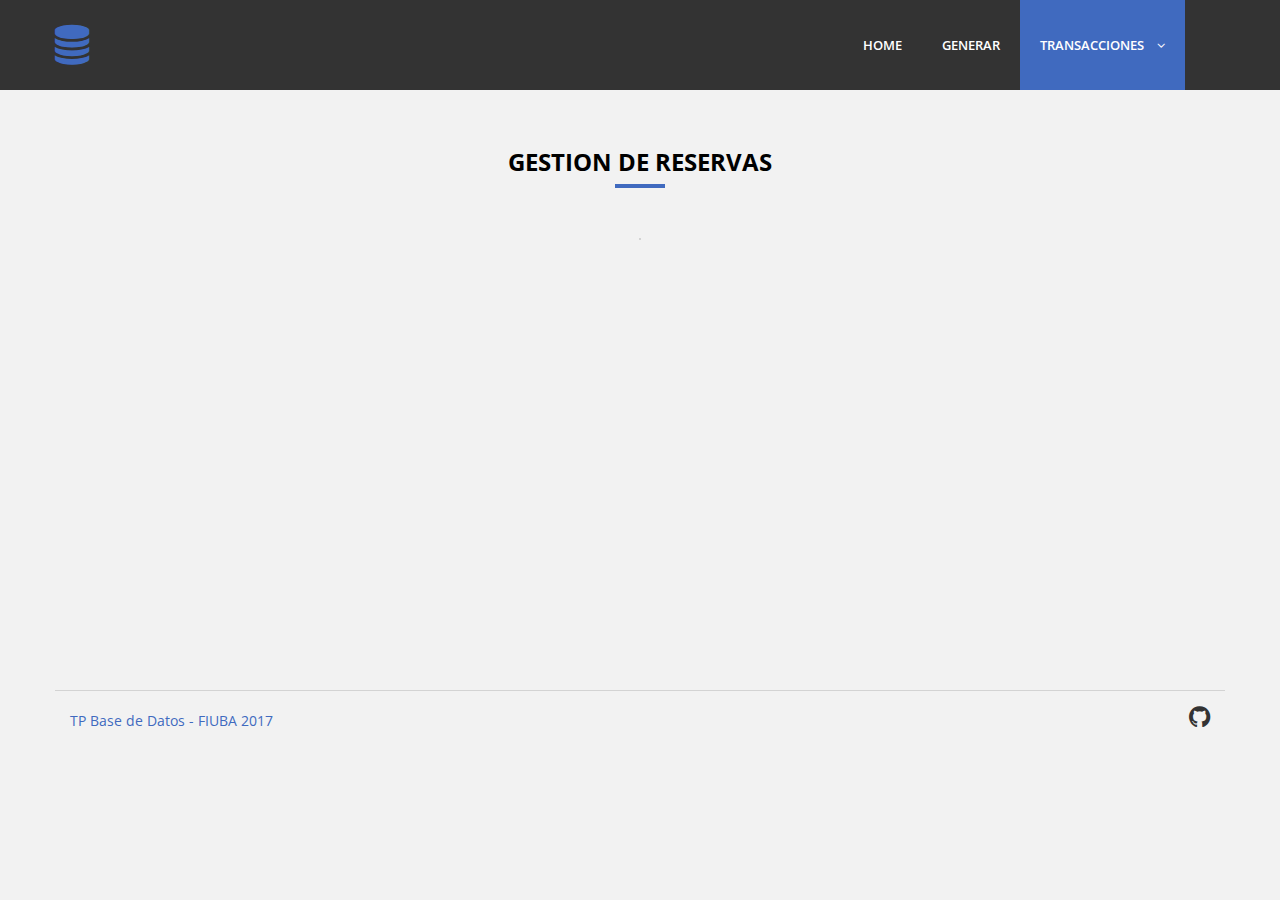
<file: relation_schema_gen/gestion-reservas.html>
<!DOCTYPE html>
<html lang="en">
<head>
  <meta charset="utf-8">
  <meta name="viewport" content="width=device-width, minimum-scale=1.0, maximum-scale=1.0">
  <!-- styles -->
  <link rel="stylesheet" href="css/style.min.css">
  <link rel="stylesheet" href="css/vendor/magnific-popup.css">
  <!-- favicon -->
  <link rel="icon" href="favicon.ico">
  <title>RSG | Reservas</title>
</head>
<body>

  <!-- NAVIGATION WRAP -->
  <div class="navigation-wrap">
    <!-- NAVIGATION -->
    <nav class="navigation limit-grid">
      <!-- LOGO -->
      <a href="index.html">
        <i class="logo fa fa-database" aria-hidden="true"></i>
      </a>
      <!-- /LOGO -->

      <!-- MAIN MENU -->
      <ul class="main-menu">
        <!-- MAIN MENU ITEM -->
        <li class="main-menu-item">
          <a href="index.html">Home</a>
        </li>
        <!-- /MAIN MENU ITEM -->

        <!-- MAIN MENU ITEM -->
        <li class="main-menu-item sub">
          <a href="data-generation.html">Generar</a>
        </li>
        <!-- /MAIN MENU ITEM -->

        <!-- MAIN MENU ITEM -->
        <li class="main-menu-item selected">
          <a href="#">
            Transacciones
            <!-- DROPDOWN IDENTIFIER -->
            <i class="dropdown-identifier fa fa-angle-down" aria-hidden="true"></i>
          </a>

          <!-- DROPDOWN LIST -->
          <ul class="dropdown-list medium">
            <!-- DROPDOWN LIST ITEM -->
            <li class="dropdown-list-item selected">
              <a href="gestion-reservas.html">Gestion de Reservas</a>
            </li>
            <!-- DROPDOWN LIST ITEM -->

            <!-- DROPDOWN LIST ITEM -->
            <li class="dropdown-list-item">
              <a href="alta-vuelo.html">Alta de Instancia de Vuelo</a>
            </li>
            <!-- DROPDOWN LIST ITEM -->

            <!-- DROPDOWN LIST ITEM -->
            <li class="dropdown-list-item">
              <a href="cierre-vuelo.html">Cierre de Instancia de Vuelo</a>
            </li>
            <!-- DROPDOWN LIST ITEM -->

            <!-- DROPDOWN LIST ITEM -->
            <li class="dropdown-list-item">
              <a href="promover-pasajero.html">Promover Pasajero</a>
            </li>
            <!-- DROPDOWN LIST ITEM -->
          </ul>
          <!-- /DROPDOWN LIST -->
        </li>
        <!-- /MAIN MENU ITEM -->
      </ul>
      <!-- /MAIN MENU -->
    </nav>
    <!-- /NAVIGATION -->
  </div>
  <!-- /NAVIGATION WRAP -->

  <!-- FORM SECTION WRAP -->
  <div class="form-section-wrap">
    <!-- FORM SECTION -->
    <div class="form-section limit-grid">
      <h2 class="section-title">Gestion de Reservas</h2>
      <hr class="line-separator">

      <!-- DATA LIST -->
      <div class="data-list"></div>
      <!-- /DATA LIST -->

      <!-- POPUP -->
      <div id="pp-form" class="popup mfp-hide">
        <h2 class="section-title">Modificar Reserva</h2>
        <hr class="line-separator">
        <!-- REL SCHEMA FORM -->
        <form class="rel-schema-form top-spaced">
          <!-- FORM ROW -->
          <div class="form-row full">
            <label for="s_estado">Estado</label>
            <select name="s_estado" id="s_estado"></select>
          </div>
          <!-- /FORM ROW -->

          <!-- FORM ROW -->
          <div class="form-row full">
            <label for="s_aerolinea">Aerolinea</label>
            <select name="s_aerolinea" id="s_aerolinea"></select>
          </div>
          <!-- /FORM ROW -->

          <!-- FORM ROW -->
          <div class="form-row full">
            <label for="s_vuelo">Vuelo</label>
            <select name="s_vuelo" id="s_vuelo"></select>
          </div>
          <!-- /FORM ROW -->

          <!-- FORM ROW -->
          <div class="form-row full spaced buttons">
            <a class="button bad popup-close-btn">Cancelar</a>
            <a class="button">Guardar</a>
          </div>
          <!-- /FORM ROW -->
        </form>
        <!-- /REL SCHEMA FORM -->
      </div>
      <!-- /POPUP -->
    </div>
    <!-- /FORM SECTION -->
  </div>
  <!-- /FORM SECTION WRAP -->

  <!-- FOOTER WRAP -->
  <div class="footer-wrap">
    <!-- FOOTER -->
    <div class="footer limit-grid">
      <a href="https://docs.google.com/document/d/16d2BgFktxykGaG6LChRxQ__XfnShuVIRvr4n2iU-bqw" target="_blank" class="link">TP Base de Datos - FIUBA 2017</a>
      <!-- REPO LINK -->
      <div class="repo-link">
        <a href="https://github.com/mscoccimarro/aero-app" target="_blank"><i class="fa fa-github" aria-hidden="true"></i></a>
      </div>
      <!-- /REPO LINK -->
    </div>
    <!-- /FOOTER -->
  </div>
  <!-- /FOOTER WRAP -->

<!-- app -->
<script src="js/app.js"></script>
<!-- jQuery -->
<script src="js/vendor/jquery-3.2.1.min.js"></script>
<!-- magnificPopup -->
<script src="js/vendor/jquery.magnific-popup.min.js"></script>
<!-- gestion reservas -->
<script src="js/gestion-reservas.js"></script>
</body>
</html>
</file>
<file: relation_schema_gen/css/style.min.css>
﻿/*!
 *  Font Awesome 4.7.0 by @davegandy - http://fontawesome.io - @fontawesome
 *  License - http://fontawesome.io/license (Font: SIL OFL 1.1, CSS: MIT License)
 */@import url("https://fonts.googleapis.com/css?family=Open+Sans:400,600,700");@font-face{font-family:'FontAwesome';src:url("fonts/fontawesome-webfont.eot?v=4.7.0");src:url("fonts/fontawesome-webfont.eot?#iefix&v=4.7.0") format("embedded-opentype"),url("fonts/fontawesome-webfont.woff2?v=4.7.0") format("woff2"),url("fonts/fontawesome-webfont.woff?v=4.7.0") format("woff"),url("fonts/fontawesome-webfont.ttf?v=4.7.0") format("truetype"),url("fonts/fontawesome-webfont.svg?v=4.7.0#fontawesomeregular") format("svg");font-weight:normal;font-style:normal}.fa{display:inline-block;font:normal normal normal 14px/1 FontAwesome;font-size:inherit;text-rendering:auto;-webkit-font-smoothing:antialiased;-moz-osx-font-smoothing:grayscale}.fa-lg{font-size:1.33333em;line-height:.75em;vertical-align:-15%}.fa-2x{font-size:2em}.fa-3x{font-size:3em}.fa-4x{font-size:4em}.fa-5x{font-size:5em}.fa-fw{width:1.28571em;text-align:center}.fa-ul{padding-left:0;margin-left:2.14286em;list-style-type:none}.fa-ul>li{position:relative}.fa-li{position:absolute;left:-2.14286em;width:2.14286em;top:.14286em;text-align:center}.fa-li.fa-lg{left:-1.85714em}.fa-border{padding:.2em .25em .15em;border:solid 0.08em #eee;border-radius:.1em}.fa-pull-left{float:left}.fa-pull-right{float:right}.fa.fa-pull-left{margin-right:.3em}.fa.fa-pull-right{margin-left:.3em}.pull-right{float:right}.pull-left{float:left}.fa.pull-left{margin-right:.3em}.fa.pull-right{margin-left:.3em}.fa-spin{-webkit-animation:fa-spin 2s infinite linear;animation:fa-spin 2s infinite linear}.fa-pulse{-webkit-animation:fa-spin 1s infinite steps(8);animation:fa-spin 1s infinite steps(8)}@-webkit-keyframes fa-spin{0%{-webkit-transform:rotate(0deg);transform:rotate(0deg)}100%{-webkit-transform:rotate(359deg);transform:rotate(359deg)}}@keyframes fa-spin{0%{-webkit-transform:rotate(0deg);transform:rotate(0deg)}100%{-webkit-transform:rotate(359deg);transform:rotate(359deg)}}.fa-rotate-90{-ms-filter:"progid:DXImageTransform.Microsoft.BasicImage(rotation=1)";-webkit-transform:rotate(90deg);-ms-transform:rotate(90deg);transform:rotate(90deg)}.fa-rotate-180{-ms-filter:"progid:DXImageTransform.Microsoft.BasicImage(rotation=2)";-webkit-transform:rotate(180deg);-ms-transform:rotate(180deg);transform:rotate(180deg)}.fa-rotate-270{-ms-filter:"progid:DXImageTransform.Microsoft.BasicImage(rotation=3)";-webkit-transform:rotate(270deg);-ms-transform:rotate(270deg);transform:rotate(270deg)}.fa-flip-horizontal{-ms-filter:"progid:DXImageTransform.Microsoft.BasicImage(rotation=0, mirror=1)";-webkit-transform:scale(-1, 1);-ms-transform:scale(-1, 1);transform:scale(-1, 1)}.fa-flip-vertical{-ms-filter:"progid:DXImageTransform.Microsoft.BasicImage(rotation=2, mirror=1)";-webkit-transform:scale(1, -1);-ms-transform:scale(1, -1);transform:scale(1, -1)}:root .fa-rotate-90,:root .fa-rotate-180,:root .fa-rotate-270,:root .fa-flip-horizontal,:root .fa-flip-vertical{filter:none}.fa-stack{position:relative;display:inline-block;width:2em;height:2em;line-height:2em;vertical-align:middle}.fa-stack-1x,.fa-stack-2x{position:absolute;left:0;width:100%;text-align:center}.fa-stack-1x{line-height:inherit}.fa-stack-2x{font-size:2em}.fa-inverse{color:#fff}.fa-glass:before{content:""}.fa-music:before{content:""}.fa-search:before{content:""}.fa-envelope-o:before{content:""}.fa-heart:before{content:""}.fa-star:before{content:""}.fa-star-o:before{content:""}.fa-user:before{content:""}.fa-film:before{content:""}.fa-th-large:before{content:""}.fa-th:before{content:""}.fa-th-list:before{content:""}.fa-check:before{content:""}.fa-remove:before,.fa-close:before,.fa-times:before{content:""}.fa-search-plus:before{content:""}.fa-search-minus:before{content:""}.fa-power-off:before{content:""}.fa-signal:before{content:""}.fa-gear:before,.fa-cog:before{content:""}.fa-trash-o:before{content:""}.fa-home:before{content:""}.fa-file-o:before{content:""}.fa-clock-o:before{content:""}.fa-road:before{content:""}.fa-download:before{content:""}.fa-arrow-circle-o-down:before{content:""}.fa-arrow-circle-o-up:before{content:""}.fa-inbox:before{content:""}.fa-play-circle-o:before{content:""}.fa-rotate-right:before,.fa-repeat:before{content:""}.fa-refresh:before{content:""}.fa-list-alt:before{content:""}.fa-lock:before{content:""}.fa-flag:before{content:""}.fa-headphones:before{content:""}.fa-volume-off:before{content:""}.fa-volume-down:before{content:""}.fa-volume-up:before{content:""}.fa-qrcode:before{content:""}.fa-barcode:before{content:""}.fa-tag:before{content:""}.fa-tags:before{content:""}.fa-book:before{content:""}.fa-bookmark:before{content:""}.fa-print:before{content:""}.fa-camera:before{content:""}.fa-font:before{content:""}.fa-bold:before{content:""}.fa-italic:before{content:""}.fa-text-height:before{content:""}.fa-text-width:before{content:""}.fa-align-left:before{content:""}.fa-align-center:before{content:""}.fa-align-right:before{content:""}.fa-align-justify:before{content:""}.fa-list:before{content:""}.fa-dedent:before,.fa-outdent:before{content:""}.fa-indent:before{content:""}.fa-video-camera:before{content:""}.fa-photo:before,.fa-image:before,.fa-picture-o:before{content:""}.fa-pencil:before{content:""}.fa-map-marker:before{content:""}.fa-adjust:before{content:""}.fa-tint:before{content:""}.fa-edit:before,.fa-pencil-square-o:before{content:""}.fa-share-square-o:before{content:""}.fa-check-square-o:before{content:""}.fa-arrows:before{content:""}.fa-step-backward:before{content:""}.fa-fast-backward:before{content:""}.fa-backward:before{content:""}.fa-play:before{content:""}.fa-pause:before{content:""}.fa-stop:before{content:""}.fa-forward:before{content:""}.fa-fast-forward:before{content:""}.fa-step-forward:before{content:""}.fa-eject:before{content:""}.fa-chevron-left:before{content:""}.fa-chevron-right:before{content:""}.fa-plus-circle:before{content:""}.fa-minus-circle:before{content:""}.fa-times-circle:before{content:""}.fa-check-circle:before{content:""}.fa-question-circle:before{content:""}.fa-info-circle:before{content:""}.fa-crosshairs:before{content:""}.fa-times-circle-o:before{content:""}.fa-check-circle-o:before{content:""}.fa-ban:before{content:""}.fa-arrow-left:before{content:""}.fa-arrow-right:before{content:""}.fa-arrow-up:before{content:""}.fa-arrow-down:before{content:""}.fa-mail-forward:before,.fa-share:before{content:""}.fa-expand:before{content:""}.fa-compress:before{content:""}.fa-plus:before{content:""}.fa-minus:before{content:""}.fa-asterisk:before{content:""}.fa-exclamation-circle:before{content:""}.fa-gift:before{content:""}.fa-leaf:before{content:""}.fa-fire:before{content:""}.fa-eye:before{content:""}.fa-eye-slash:before{content:""}.fa-warning:before,.fa-exclamation-triangle:before{content:""}.fa-plane:before{content:""}.fa-calendar:before{content:""}.fa-random:before{content:""}.fa-comment:before{content:""}.fa-magnet:before{content:""}.fa-chevron-up:before{content:""}.fa-chevron-down:before{content:""}.fa-retweet:before{content:""}.fa-shopping-cart:before{content:""}.fa-folder:before{content:""}.fa-folder-open:before{content:""}.fa-arrows-v:before{content:""}.fa-arrows-h:before{content:""}.fa-bar-chart-o:before,.fa-bar-chart:before{content:""}.fa-twitter-square:before{content:""}.fa-facebook-square:before{content:""}.fa-camera-retro:before{content:""}.fa-key:before{content:""}.fa-gears:before,.fa-cogs:before{content:""}.fa-comments:before{content:""}.fa-thumbs-o-up:before{content:""}.fa-thumbs-o-down:before{content:""}.fa-star-half:before{content:""}.fa-heart-o:before{content:""}.fa-sign-out:before{content:""}.fa-linkedin-square:before{content:""}.fa-thumb-tack:before{content:""}.fa-external-link:before{content:""}.fa-sign-in:before{content:""}.fa-trophy:before{content:""}.fa-github-square:before{content:""}.fa-upload:before{content:""}.fa-lemon-o:before{content:""}.fa-phone:before{content:""}.fa-square-o:before{content:""}.fa-bookmark-o:before{content:""}.fa-phone-square:before{content:""}.fa-twitter:before{content:""}.fa-facebook-f:before,.fa-facebook:before{content:""}.fa-github:before{content:""}.fa-unlock:before{content:""}.fa-credit-card:before{content:""}.fa-feed:before,.fa-rss:before{content:""}.fa-hdd-o:before{content:""}.fa-bullhorn:before{content:""}.fa-bell:before{content:""}.fa-certificate:before{content:""}.fa-hand-o-right:before{content:""}.fa-hand-o-left:before{content:""}.fa-hand-o-up:before{content:""}.fa-hand-o-down:before{content:""}.fa-arrow-circle-left:before{content:""}.fa-arrow-circle-right:before{content:""}.fa-arrow-circle-up:before{content:""}.fa-arrow-circle-down:before{content:""}.fa-globe:before{content:""}.fa-wrench:before{content:""}.fa-tasks:before{content:""}.fa-filter:before{content:""}.fa-briefcase:before{content:""}.fa-arrows-alt:before{content:""}.fa-group:before,.fa-users:before{content:""}.fa-chain:before,.fa-link:before{content:""}.fa-cloud:before{content:""}.fa-flask:before{content:""}.fa-cut:before,.fa-scissors:before{content:""}.fa-copy:before,.fa-files-o:before{content:""}.fa-paperclip:before{content:""}.fa-save:before,.fa-floppy-o:before{content:""}.fa-square:before{content:""}.fa-navicon:before,.fa-reorder:before,.fa-bars:before{content:""}.fa-list-ul:before{content:""}.fa-list-ol:before{content:""}.fa-strikethrough:before{content:""}.fa-underline:before{content:""}.fa-table:before{content:""}.fa-magic:before{content:""}.fa-truck:before{content:""}.fa-pinterest:before{content:""}.fa-pinterest-square:before{content:""}.fa-google-plus-square:before{content:""}.fa-google-plus:before{content:""}.fa-money:before{content:""}.fa-caret-down:before{content:""}.fa-caret-up:before{content:""}.fa-caret-left:before{content:""}.fa-caret-right:before{content:""}.fa-columns:before{content:""}.fa-unsorted:before,.fa-sort:before{content:""}.fa-sort-down:before,.fa-sort-desc:before{content:""}.fa-sort-up:before,.fa-sort-asc:before{content:""}.fa-envelope:before{content:""}.fa-linkedin:before{content:""}.fa-rotate-left:before,.fa-undo:before{content:""}.fa-legal:before,.fa-gavel:before{content:""}.fa-dashboard:before,.fa-tachometer:before{content:""}.fa-comment-o:before{content:""}.fa-comments-o:before{content:""}.fa-flash:before,.fa-bolt:before{content:""}.fa-sitemap:before{content:""}.fa-umbrella:before{content:""}.fa-paste:before,.fa-clipboard:before{content:""}.fa-lightbulb-o:before{content:""}.fa-exchange:before{content:""}.fa-cloud-download:before{content:""}.fa-cloud-upload:before{content:""}.fa-user-md:before{content:""}.fa-stethoscope:before{content:""}.fa-suitcase:before{content:""}.fa-bell-o:before{content:""}.fa-coffee:before{content:""}.fa-cutlery:before{content:""}.fa-file-text-o:before{content:""}.fa-building-o:before{content:""}.fa-hospital-o:before{content:""}.fa-ambulance:before{content:""}.fa-medkit:before{content:""}.fa-fighter-jet:before{content:""}.fa-beer:before{content:""}.fa-h-square:before{content:""}.fa-plus-square:before{content:""}.fa-angle-double-left:before{content:""}.fa-angle-double-right:before{content:""}.fa-angle-double-up:before{content:""}.fa-angle-double-down:before{content:""}.fa-angle-left:before{content:""}.fa-angle-right:before{content:""}.fa-angle-up:before{content:""}.fa-angle-down:before{content:""}.fa-desktop:before{content:""}.fa-laptop:before{content:""}.fa-tablet:before{content:""}.fa-mobile-phone:before,.fa-mobile:before{content:""}.fa-circle-o:before{content:""}.fa-quote-left:before{content:""}.fa-quote-right:before{content:""}.fa-spinner:before{content:""}.fa-circle:before{content:""}.fa-mail-reply:before,.fa-reply:before{content:""}.fa-github-alt:before{content:""}.fa-folder-o:before{content:""}.fa-folder-open-o:before{content:""}.fa-smile-o:before{content:""}.fa-frown-o:before{content:""}.fa-meh-o:before{content:""}.fa-gamepad:before{content:""}.fa-keyboard-o:before{content:""}.fa-flag-o:before{content:""}.fa-flag-checkered:before{content:""}.fa-terminal:before{content:""}.fa-code:before{content:""}.fa-mail-reply-all:before,.fa-reply-all:before{content:""}.fa-star-half-empty:before,.fa-star-half-full:before,.fa-star-half-o:before{content:""}.fa-location-arrow:before{content:""}.fa-crop:before{content:""}.fa-code-fork:before{content:""}.fa-unlink:before,.fa-chain-broken:before{content:""}.fa-question:before{content:""}.fa-info:before{content:""}.fa-exclamation:before{content:""}.fa-superscript:before{content:""}.fa-subscript:before{content:""}.fa-eraser:before{content:""}.fa-puzzle-piece:before{content:""}.fa-microphone:before{content:""}.fa-microphone-slash:before{content:""}.fa-shield:before{content:""}.fa-calendar-o:before{content:""}.fa-fire-extinguisher:before{content:""}.fa-rocket:before{content:""}.fa-maxcdn:before{content:""}.fa-chevron-circle-left:before{content:""}.fa-chevron-circle-right:before{content:""}.fa-chevron-circle-up:before{content:""}.fa-chevron-circle-down:before{content:""}.fa-html5:before{content:""}.fa-css3:before{content:""}.fa-anchor:before{content:""}.fa-unlock-alt:before{content:""}.fa-bullseye:before{content:""}.fa-ellipsis-h:before{content:""}.fa-ellipsis-v:before{content:""}.fa-rss-square:before{content:""}.fa-play-circle:before{content:""}.fa-ticket:before{content:""}.fa-minus-square:before{content:""}.fa-minus-square-o:before{content:""}.fa-level-up:before{content:""}.fa-level-down:before{content:""}.fa-check-square:before{content:""}.fa-pencil-square:before{content:""}.fa-external-link-square:before{content:""}.fa-share-square:before{content:""}.fa-compass:before{content:""}.fa-toggle-down:before,.fa-caret-square-o-down:before{content:""}.fa-toggle-up:before,.fa-caret-square-o-up:before{content:""}.fa-toggle-right:before,.fa-caret-square-o-right:before{content:""}.fa-euro:before,.fa-eur:before{content:""}.fa-gbp:before{content:""}.fa-dollar:before,.fa-usd:before{content:""}.fa-rupee:before,.fa-inr:before{content:""}.fa-cny:before,.fa-rmb:before,.fa-yen:before,.fa-jpy:before{content:""}.fa-ruble:before,.fa-rouble:before,.fa-rub:before{content:""}.fa-won:before,.fa-krw:before{content:""}.fa-bitcoin:before,.fa-btc:before{content:""}.fa-file:before{content:""}.fa-file-text:before{content:""}.fa-sort-alpha-asc:before{content:""}.fa-sort-alpha-desc:before{content:""}.fa-sort-amount-asc:before{content:""}.fa-sort-amount-desc:before{content:""}.fa-sort-numeric-asc:before{content:""}.fa-sort-numeric-desc:before{content:""}.fa-thumbs-up:before{content:""}.fa-thumbs-down:before{content:""}.fa-youtube-square:before{content:""}.fa-youtube:before{content:""}.fa-xing:before{content:""}.fa-xing-square:before{content:""}.fa-youtube-play:before{content:""}.fa-dropbox:before{content:""}.fa-stack-overflow:before{content:""}.fa-instagram:before{content:""}.fa-flickr:before{content:""}.fa-adn:before{content:""}.fa-bitbucket:before{content:""}.fa-bitbucket-square:before{content:""}.fa-tumblr:before{content:""}.fa-tumblr-square:before{content:""}.fa-long-arrow-down:before{content:""}.fa-long-arrow-up:before{content:""}.fa-long-arrow-left:before{content:""}.fa-long-arrow-right:before{content:""}.fa-apple:before{content:""}.fa-windows:before{content:""}.fa-android:before{content:""}.fa-linux:before{content:""}.fa-dribbble:before{content:""}.fa-skype:before{content:""}.fa-foursquare:before{content:""}.fa-trello:before{content:""}.fa-female:before{content:""}.fa-male:before{content:""}.fa-gittip:before,.fa-gratipay:before{content:""}.fa-sun-o:before{content:""}.fa-moon-o:before{content:""}.fa-archive:before{content:""}.fa-bug:before{content:""}.fa-vk:before{content:""}.fa-weibo:before{content:""}.fa-renren:before{content:""}.fa-pagelines:before{content:""}.fa-stack-exchange:before{content:""}.fa-arrow-circle-o-right:before{content:""}.fa-arrow-circle-o-left:before{content:""}.fa-toggle-left:before,.fa-caret-square-o-left:before{content:""}.fa-dot-circle-o:before{content:""}.fa-wheelchair:before{content:""}.fa-vimeo-square:before{content:""}.fa-turkish-lira:before,.fa-try:before{content:""}.fa-plus-square-o:before{content:""}.fa-space-shuttle:before{content:""}.fa-slack:before{content:""}.fa-envelope-square:before{content:""}.fa-wordpress:before{content:""}.fa-openid:before{content:""}.fa-institution:before,.fa-bank:before,.fa-university:before{content:""}.fa-mortar-board:before,.fa-graduation-cap:before{content:""}.fa-yahoo:before{content:""}.fa-google:before{content:""}.fa-reddit:before{content:""}.fa-reddit-square:before{content:""}.fa-stumbleupon-circle:before{content:""}.fa-stumbleupon:before{content:""}.fa-delicious:before{content:""}.fa-digg:before{content:""}.fa-pied-piper-pp:before{content:""}.fa-pied-piper-alt:before{content:""}.fa-drupal:before{content:""}.fa-joomla:before{content:""}.fa-language:before{content:""}.fa-fax:before{content:""}.fa-building:before{content:""}.fa-child:before{content:""}.fa-paw:before{content:""}.fa-spoon:before{content:""}.fa-cube:before{content:""}.fa-cubes:before{content:""}.fa-behance:before{content:""}.fa-behance-square:before{content:""}.fa-steam:before{content:""}.fa-steam-square:before{content:""}.fa-recycle:before{content:""}.fa-automobile:before,.fa-car:before{content:""}.fa-cab:before,.fa-taxi:before{content:""}.fa-tree:before{content:""}.fa-spotify:before{content:""}.fa-deviantart:before{content:""}.fa-soundcloud:before{content:""}.fa-database:before{content:""}.fa-file-pdf-o:before{content:""}.fa-file-word-o:before{content:""}.fa-file-excel-o:before{content:""}.fa-file-powerpoint-o:before{content:""}.fa-file-photo-o:before,.fa-file-picture-o:before,.fa-file-image-o:before{content:""}.fa-file-zip-o:before,.fa-file-archive-o:before{content:""}.fa-file-sound-o:before,.fa-file-audio-o:before{content:""}.fa-file-movie-o:before,.fa-file-video-o:before{content:""}.fa-file-code-o:before{content:""}.fa-vine:before{content:""}.fa-codepen:before{content:""}.fa-jsfiddle:before{content:""}.fa-life-bouy:before,.fa-life-buoy:before,.fa-life-saver:before,.fa-support:before,.fa-life-ring:before{content:""}.fa-circle-o-notch:before{content:""}.fa-ra:before,.fa-resistance:before,.fa-rebel:before{content:""}.fa-ge:before,.fa-empire:before{content:""}.fa-git-square:before{content:""}.fa-git:before{content:""}.fa-y-combinator-square:before,.fa-yc-square:before,.fa-hacker-news:before{content:""}.fa-tencent-weibo:before{content:""}.fa-qq:before{content:""}.fa-wechat:before,.fa-weixin:before{content:""}.fa-send:before,.fa-paper-plane:before{content:""}.fa-send-o:before,.fa-paper-plane-o:before{content:""}.fa-history:before{content:""}.fa-circle-thin:before{content:""}.fa-header:before{content:""}.fa-paragraph:before{content:""}.fa-sliders:before{content:""}.fa-share-alt:before{content:""}.fa-share-alt-square:before{content:""}.fa-bomb:before{content:""}.fa-soccer-ball-o:before,.fa-futbol-o:before{content:""}.fa-tty:before{content:""}.fa-binoculars:before{content:""}.fa-plug:before{content:""}.fa-slideshare:before{content:""}.fa-twitch:before{content:""}.fa-yelp:before{content:""}.fa-newspaper-o:before{content:""}.fa-wifi:before{content:""}.fa-calculator:before{content:""}.fa-paypal:before{content:""}.fa-google-wallet:before{content:""}.fa-cc-visa:before{content:""}.fa-cc-mastercard:before{content:""}.fa-cc-discover:before{content:""}.fa-cc-amex:before{content:""}.fa-cc-paypal:before{content:""}.fa-cc-stripe:before{content:""}.fa-bell-slash:before{content:""}.fa-bell-slash-o:before{content:""}.fa-trash:before{content:""}.fa-copyright:before{content:""}.fa-at:before{content:""}.fa-eyedropper:before{content:""}.fa-paint-brush:before{content:""}.fa-birthday-cake:before{content:""}.fa-area-chart:before{content:""}.fa-pie-chart:before{content:""}.fa-line-chart:before{content:""}.fa-lastfm:before{content:""}.fa-lastfm-square:before{content:""}.fa-toggle-off:before{content:""}.fa-toggle-on:before{content:""}.fa-bicycle:before{content:""}.fa-bus:before{content:""}.fa-ioxhost:before{content:""}.fa-angellist:before{content:""}.fa-cc:before{content:""}.fa-shekel:before,.fa-sheqel:before,.fa-ils:before{content:""}.fa-meanpath:before{content:""}.fa-buysellads:before{content:""}.fa-connectdevelop:before{content:""}.fa-dashcube:before{content:""}.fa-forumbee:before{content:""}.fa-leanpub:before{content:""}.fa-sellsy:before{content:""}.fa-shirtsinbulk:before{content:""}.fa-simplybuilt:before{content:""}.fa-skyatlas:before{content:""}.fa-cart-plus:before{content:""}.fa-cart-arrow-down:before{content:""}.fa-diamond:before{content:""}.fa-ship:before{content:""}.fa-user-secret:before{content:""}.fa-motorcycle:before{content:""}.fa-street-view:before{content:""}.fa-heartbeat:before{content:""}.fa-venus:before{content:""}.fa-mars:before{content:""}.fa-mercury:before{content:""}.fa-intersex:before,.fa-transgender:before{content:""}.fa-transgender-alt:before{content:""}.fa-venus-double:before{content:""}.fa-mars-double:before{content:""}.fa-venus-mars:before{content:""}.fa-mars-stroke:before{content:""}.fa-mars-stroke-v:before{content:""}.fa-mars-stroke-h:before{content:""}.fa-neuter:before{content:""}.fa-genderless:before{content:""}.fa-facebook-official:before{content:""}.fa-pinterest-p:before{content:""}.fa-whatsapp:before{content:""}.fa-server:before{content:""}.fa-user-plus:before{content:""}.fa-user-times:before{content:""}.fa-hotel:before,.fa-bed:before{content:""}.fa-viacoin:before{content:""}.fa-train:before{content:""}.fa-subway:before{content:""}.fa-medium:before{content:""}.fa-yc:before,.fa-y-combinator:before{content:""}.fa-optin-monster:before{content:""}.fa-opencart:before{content:""}.fa-expeditedssl:before{content:""}.fa-battery-4:before,.fa-battery:before,.fa-battery-full:before{content:""}.fa-battery-3:before,.fa-battery-three-quarters:before{content:""}.fa-battery-2:before,.fa-battery-half:before{content:""}.fa-battery-1:before,.fa-battery-quarter:before{content:""}.fa-battery-0:before,.fa-battery-empty:before{content:""}.fa-mouse-pointer:before{content:""}.fa-i-cursor:before{content:""}.fa-object-group:before{content:""}.fa-object-ungroup:before{content:""}.fa-sticky-note:before{content:""}.fa-sticky-note-o:before{content:""}.fa-cc-jcb:before{content:""}.fa-cc-diners-club:before{content:""}.fa-clone:before{content:""}.fa-balance-scale:before{content:""}.fa-hourglass-o:before{content:""}.fa-hourglass-1:before,.fa-hourglass-start:before{content:""}.fa-hourglass-2:before,.fa-hourglass-half:before{content:""}.fa-hourglass-3:before,.fa-hourglass-end:before{content:""}.fa-hourglass:before{content:""}.fa-hand-grab-o:before,.fa-hand-rock-o:before{content:""}.fa-hand-stop-o:before,.fa-hand-paper-o:before{content:""}.fa-hand-scissors-o:before{content:""}.fa-hand-lizard-o:before{content:""}.fa-hand-spock-o:before{content:""}.fa-hand-pointer-o:before{content:""}.fa-hand-peace-o:before{content:""}.fa-trademark:before{content:""}.fa-registered:before{content:""}.fa-creative-commons:before{content:""}.fa-gg:before{content:""}.fa-gg-circle:before{content:""}.fa-tripadvisor:before{content:""}.fa-odnoklassniki:before{content:""}.fa-odnoklassniki-square:before{content:""}.fa-get-pocket:before{content:""}.fa-wikipedia-w:before{content:""}.fa-safari:before{content:""}.fa-chrome:before{content:""}.fa-firefox:before{content:""}.fa-opera:before{content:""}.fa-internet-explorer:before{content:""}.fa-tv:before,.fa-television:before{content:""}.fa-contao:before{content:""}.fa-500px:before{content:""}.fa-amazon:before{content:""}.fa-calendar-plus-o:before{content:""}.fa-calendar-minus-o:before{content:""}.fa-calendar-times-o:before{content:""}.fa-calendar-check-o:before{content:""}.fa-industry:before{content:""}.fa-map-pin:before{content:""}.fa-map-signs:before{content:""}.fa-map-o:before{content:""}.fa-map:before{content:""}.fa-commenting:before{content:""}.fa-commenting-o:before{content:""}.fa-houzz:before{content:""}.fa-vimeo:before{content:""}.fa-black-tie:before{content:""}.fa-fonticons:before{content:""}.fa-reddit-alien:before{content:""}.fa-edge:before{content:""}.fa-credit-card-alt:before{content:""}.fa-codiepie:before{content:""}.fa-modx:before{content:""}.fa-fort-awesome:before{content:""}.fa-usb:before{content:""}.fa-product-hunt:before{content:""}.fa-mixcloud:before{content:""}.fa-scribd:before{content:""}.fa-pause-circle:before{content:""}.fa-pause-circle-o:before{content:""}.fa-stop-circle:before{content:""}.fa-stop-circle-o:before{content:""}.fa-shopping-bag:before{content:""}.fa-shopping-basket:before{content:""}.fa-hashtag:before{content:""}.fa-bluetooth:before{content:""}.fa-bluetooth-b:before{content:""}.fa-percent:before{content:""}.fa-gitlab:before{content:""}.fa-wpbeginner:before{content:""}.fa-wpforms:before{content:""}.fa-envira:before{content:""}.fa-universal-access:before{content:""}.fa-wheelchair-alt:before{content:""}.fa-question-circle-o:before{content:""}.fa-blind:before{content:""}.fa-audio-description:before{content:""}.fa-volume-control-phone:before{content:""}.fa-braille:before{content:""}.fa-assistive-listening-systems:before{content:""}.fa-asl-interpreting:before,.fa-american-sign-language-interpreting:before{content:""}.fa-deafness:before,.fa-hard-of-hearing:before,.fa-deaf:before{content:""}.fa-glide:before{content:""}.fa-glide-g:before{content:""}.fa-signing:before,.fa-sign-language:before{content:""}.fa-low-vision:before{content:""}.fa-viadeo:before{content:""}.fa-viadeo-square:before{content:""}.fa-snapchat:before{content:""}.fa-snapchat-ghost:before{content:""}.fa-snapchat-square:before{content:""}.fa-pied-piper:before{content:""}.fa-first-order:before{content:""}.fa-yoast:before{content:""}.fa-themeisle:before{content:""}.fa-google-plus-circle:before,.fa-google-plus-official:before{content:""}.fa-fa:before,.fa-font-awesome:before{content:""}.fa-handshake-o:before{content:""}.fa-envelope-open:before{content:""}.fa-envelope-open-o:before{content:""}.fa-linode:before{content:""}.fa-address-book:before{content:""}.fa-address-book-o:before{content:""}.fa-vcard:before,.fa-address-card:before{content:""}.fa-vcard-o:before,.fa-address-card-o:before{content:""}.fa-user-circle:before{content:""}.fa-user-circle-o:before{content:""}.fa-user-o:before{content:""}.fa-id-badge:before{content:""}.fa-drivers-license:before,.fa-id-card:before{content:""}.fa-drivers-license-o:before,.fa-id-card-o:before{content:""}.fa-quora:before{content:""}.fa-free-code-camp:before{content:""}.fa-telegram:before{content:""}.fa-thermometer-4:before,.fa-thermometer:before,.fa-thermometer-full:before{content:""}.fa-thermometer-3:before,.fa-thermometer-three-quarters:before{content:""}.fa-thermometer-2:before,.fa-thermometer-half:before{content:""}.fa-thermometer-1:before,.fa-thermometer-quarter:before{content:""}.fa-thermometer-0:before,.fa-thermometer-empty:before{content:""}.fa-shower:before{content:""}.fa-bathtub:before,.fa-s15:before,.fa-bath:before{content:""}.fa-podcast:before{content:""}.fa-window-maximize:before{content:""}.fa-window-minimize:before{content:""}.fa-window-restore:before{content:""}.fa-times-rectangle:before,.fa-window-close:before{content:""}.fa-times-rectangle-o:before,.fa-window-close-o:before{content:""}.fa-bandcamp:before{content:""}.fa-grav:before{content:""}.fa-etsy:before{content:""}.fa-imdb:before{content:""}.fa-ravelry:before{content:""}.fa-eercast:before{content:""}.fa-microchip:before{content:""}.fa-snowflake-o:before{content:""}.fa-superpowers:before{content:""}.fa-wpexplorer:before{content:""}.fa-meetup:before{content:""}.sr-only{position:absolute;width:1px;height:1px;padding:0;margin:-1px;overflow:hidden;clip:rect(0, 0, 0, 0);border:0}.sr-only-focusable:active,.sr-only-focusable:focus{position:static;width:auto;height:auto;margin:0;overflow:visible;clip:auto}*{margin:0;padding:0;border:none;outline:none;box-sizing:border-box}h1,h2,h3,h4,h5,h6,p,a{line-height:1em}a{text-decoration:none}ul,ol{list-style:none}figure{line-height:0}figure>img{width:100%}figure>figcaption{display:none}h1,h2,h3,h4,h5,h6,p,a{font-family:"Open Sans",sans-serif;font-weight:400}body{background-color:#f2f2f2}p{font-size:14px}a{cursor:pointer}::-moz-selection{color:#fff;background:#333}::selection{color:#fff;background:#333}.button{display:block;width:200px;height:40px;margin:0 auto;border-radius:4px;background-color:#406abf;color:#fff;font-size:14px;line-height:40px;text-align:center}.button.bad{background-color:#db2e2e}.button.bad:hover{background-color:#e15151}.button:hover{background-color:#5379c6}.link{font-size:14px;color:#406abf;font-weight:400}.link:hover{text-decoration:underline}.title,.section-title{font-weight:600;text-transform:uppercase;text-align:center}.line-separator{width:50px;height:4px;margin:10px auto 30px;border:none;background-color:#406abf}.section-title{font-weight:700}.logo{color:#406abf;font-size:40px}.loader{padding-top:40px;text-align:center}.loader .loading-icon{color:#406abf;font-size:100px}.table{display:table;border-spacing:5px 15px;border-collapse:separate;margin:0 auto}.table .table-row{display:table-row}.table .table-row.header .table-col{color:#fff;background-color:#406abf;border-color:#406abf}.table .table-col{display:table-cell;padding:5px 15px;border:1px solid #d3d3d3;background-color:#fff}.rel-schema-results{height:400px;padding:0 15px;overflow:auto;margin:0 auto}.rel-schema-results .table{margin-top:20px}.msg,.error-msg,.results-msg{font-size:18px;text-align:center;font-weight:600}.error-msg{color:#db2e2e}.results-msg{color:#396}.data-list{display:table;border:1px solid #d3d3d3;margin:50px auto 0;background-color:#fff}.data-list .data-list-row{display:table-row}.data-list .data-list-row:first-child .data-list-col{background-color:#333}.data-list .data-list-row:first-child .data-list-col p{color:#fff;font-weight:600}.data-list .data-list-row:last-child .data-list-col{border-bottom:none}.data-list .data-list-row .data-list-col{display:table-cell;border-bottom:1px solid #d3d3d3;padding:0 25px}.data-list .data-list-row .data-list-col p{padding:6px 0;line-height:30px;text-align:center}select{display:block;width:200px;border:1px solid #d3d3d3;border-radius:4px;padding:5px 10px;margin:0 auto}select.rel-schema{margin-bottom:30px}label{display:block;margin-bottom:6px;font-family:"Open Sans",sans-serif;font-size:14px;font-weight:600}input[type="text"],textarea{width:100%;border:1px solid #d3d3d3;border-radius:4px;padding:10px 15px;margin-bottom:12px}input[type="text"]:focus,textarea:focus{border-color:#5379c6}.rel-schema-form{width:800px;margin:0 auto 30px}.rel-schema-form:after{content:'';display:table;clear:both}.rel-schema-form.top-spaced{margin-top:80px}.form-action{color:#396;font-weight:700;font-size:20px;position:relative;top:2px}.form-row{float:left;width:48%}.form-row.full{float:none;width:100%;margin:0 auto 25px}.form-row.full.spaced{margin-top:60px}.form-row.full label{text-align:center}.form-row.full select{width:100%;margin:14px auto 0}.form-row.buttons:after{content:'';display:table;clear:both}.form-row.buttons .button{float:left}.form-row.buttons .button:last-child{float:right}.form-row select{margin:0}.form-row:nth-child(even){float:right}.form-row:nth-child(odd){clear:both}.limit-grid{width:95%;max-width:1170px;margin:0 auto}.header-wrap{background-color:#333}.header{min-height:60px}.navigation-wrap{background-color:#333}.navigation{min-height:90px;padding-right:40px}.navigation:after{content:'';display:table;clear:both}.navigation .logo{float:left;line-height:90px}.navigation .main-menu{float:right}.main-menu{position:relative;z-index:1000}.main-menu:after{content:'';display:table;clear:both}.main-menu .main-menu-item{float:left;position:relative}.main-menu .main-menu-item.selected>a{background-color:#406abf}.main-menu .main-menu-item a{display:block;padding:0 20px;color:#fff;font-size:13px;font-weight:600;text-transform:uppercase;line-height:90px;transition:background-color .15s ease-in-out}.main-menu .main-menu-item:hover>a{background-color:#406abf}.main-menu .main-menu-item .dropdown-identifier{color:#fff;position:relative;margin-left:10px}.main-menu .main-menu-item .dropdown-list{top:-10px;opacity:0;visibility:hidden;pointer-events:none;transition:all .3s ease-in-out}.main-menu .main-menu-item:hover .dropdown-list{top:90px;opacity:1;visibility:visible;pointer-events:auto}.dropdown-list{width:200px;background-color:#333;position:absolute;left:0}.dropdown-list.medium{width:250px}.dropdown-list .dropdown-list-item{border-bottom:1px solid #444}.dropdown-list .dropdown-list-item.selected>a{background-color:#406abf;padding-left:25px}.dropdown-list .dropdown-list-item.selected>a:hover{background-color:#406abf;padding-left:25px}.dropdown-list .dropdown-list-item a{line-height:50px;transition:all .15s ease-in-out}.dropdown-list .dropdown-list-item a:hover{background-color:#444;padding-left:25px}.form-section-wrap{background-color:#f2f2f2}.form-section{min-height:600px;padding:60px 0 100px;position:relative}.form-section .refresh-btn{width:50px;height:50px;padding-top:10px;background-color:#db2e2e;border-radius:4px;position:absolute;top:55px;right:60px;cursor:pointer;text-align:center;transition:all .25s ease-in-out}.form-section .refresh-btn:hover{background-color:#396}.form-section .refresh-btn:hover .refresh-icon{transform:rotate(360deg)}.form-section .refresh-btn .refresh-icon{color:#fff;font-size:30px;transform:rotate(45deg);transition:all .15s ease-in-out}.popup{width:560px;margin:0 auto;padding:45px 45px 0;border:1px solid #d3d3d3;background-color:#f3f3f3}.popup .rel-schema-form{width:100%}.mfp-bg{opacity:.85;background-color:#000}.mfp-anim.mfp-bg{opacity:0;transition:all .3s ease-in-out}.mfp-anim.mfp-bg.mfp-ready{opacity:.8}.mfp-anim.mfp-bg.mfp-removing{opacity:0}.mfp-anim.mfp-wrap .mfp-content{opacity:0;-webkit-transform:scale(0);transform:scale(0);transition:all .3s ease-in-out}.mfp-anim.mfp-wrap.mfp-ready .mfp-content{opacity:1;-webkit-transform:scale(1);transform:scale(1)}.mfp-anim.mfp-wrap.mfp-removing .mfp-content{opacity:0;-webkit-transform:scale(0);transform:scale(0)}.footer{min-height:60px;padding:0 15px 20px;border-top:1px solid #d3d3d3;line-height:60px}.footer:after{content:'';display:table;clear:both}.footer .repo-link{float:right}.footer .repo-link .fa-github{color:#333;font-size:25px}
/*# sourceMappingURL=style.min.css.map */
</file>
